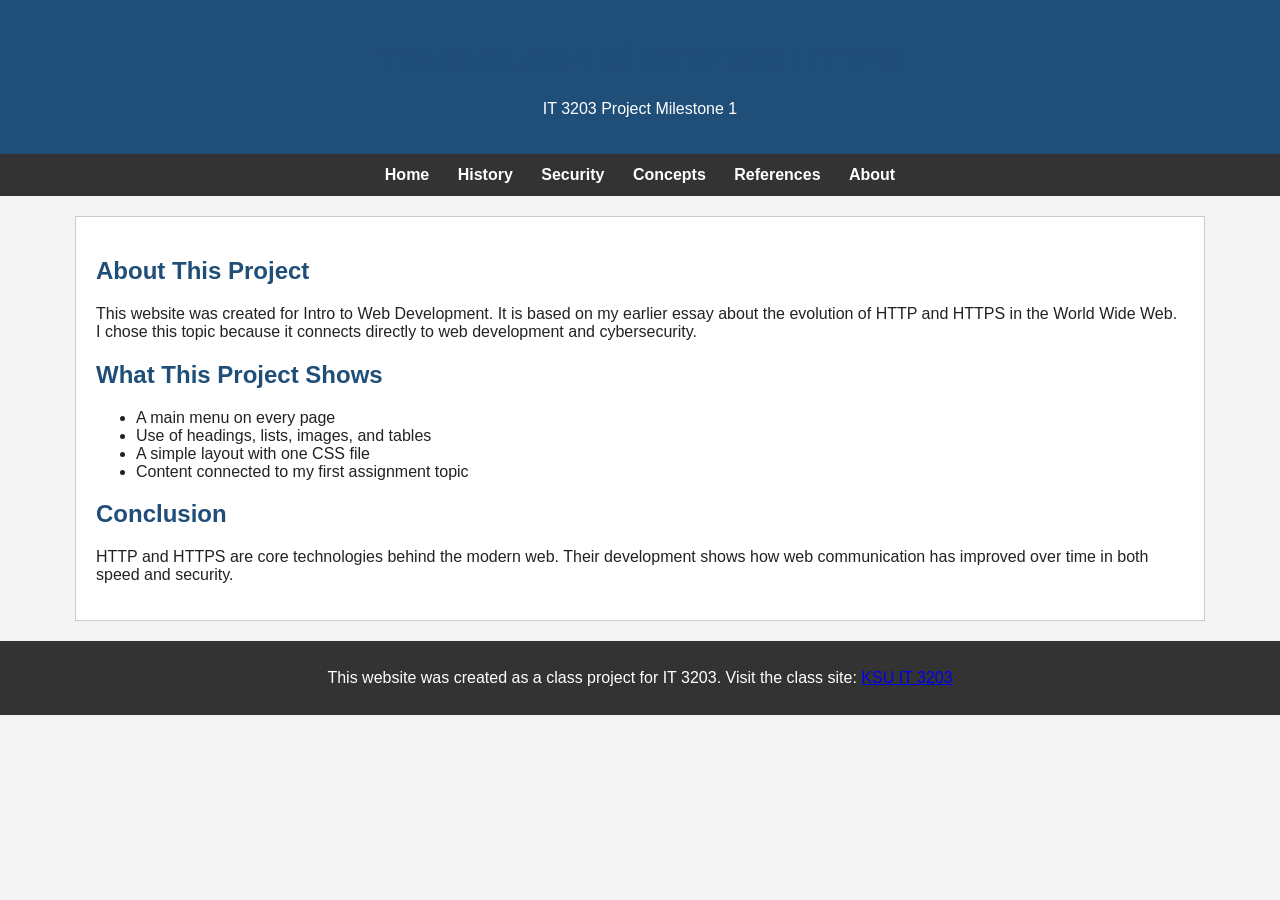
<file: about.html>
<!DOCTYPE html>
<html>
<head>
<title>About</title>
<link rel="stylesheet" href="styles.css">
</head>
<body>

<header>
<h1>The Evolution of HTTP and HTTPS</h1>
<p>IT 3203 Project Milestone 1</p>
</header>

<nav>
<a href="index.html">Home</a>
<a href="history.html">History</a>
<a href="security.html">Security</a>
<a href="concepts.html">Concepts</a>
<a href="references.html">References</a>
<a href="about.html">About</a>
</nav>

<div class="container">

<!-- About page -->
<h2>About This Project</h2>
<p>This website was created for Intro to Web Development. It is based on my earlier essay about the evolution of HTTP and HTTPS in the World Wide Web. I chose this topic because it connects directly to web development and cybersecurity.</p>

<h2>What This Project Shows</h2>
<ul>
<li>A main menu on every page</li>
<li>Use of headings, lists, images, and tables</li>
<li>A simple layout with one CSS file</li>
<li>Content connected to my first assignment topic</li>
</ul>

<h2>Conclusion</h2>
<p>HTTP and HTTPS are core technologies behind the modern web. Their development shows how web communication has improved over time in both speed and security.</p>

</div>

<footer>
<p>This website was created as a class project for IT 3203. 
Visit the class site: 
<a href="https://ksuweb.github.io/IT3203/" target="_blank">KSU IT 3203</a></p>
</footer>

</body>
</html>
</file>
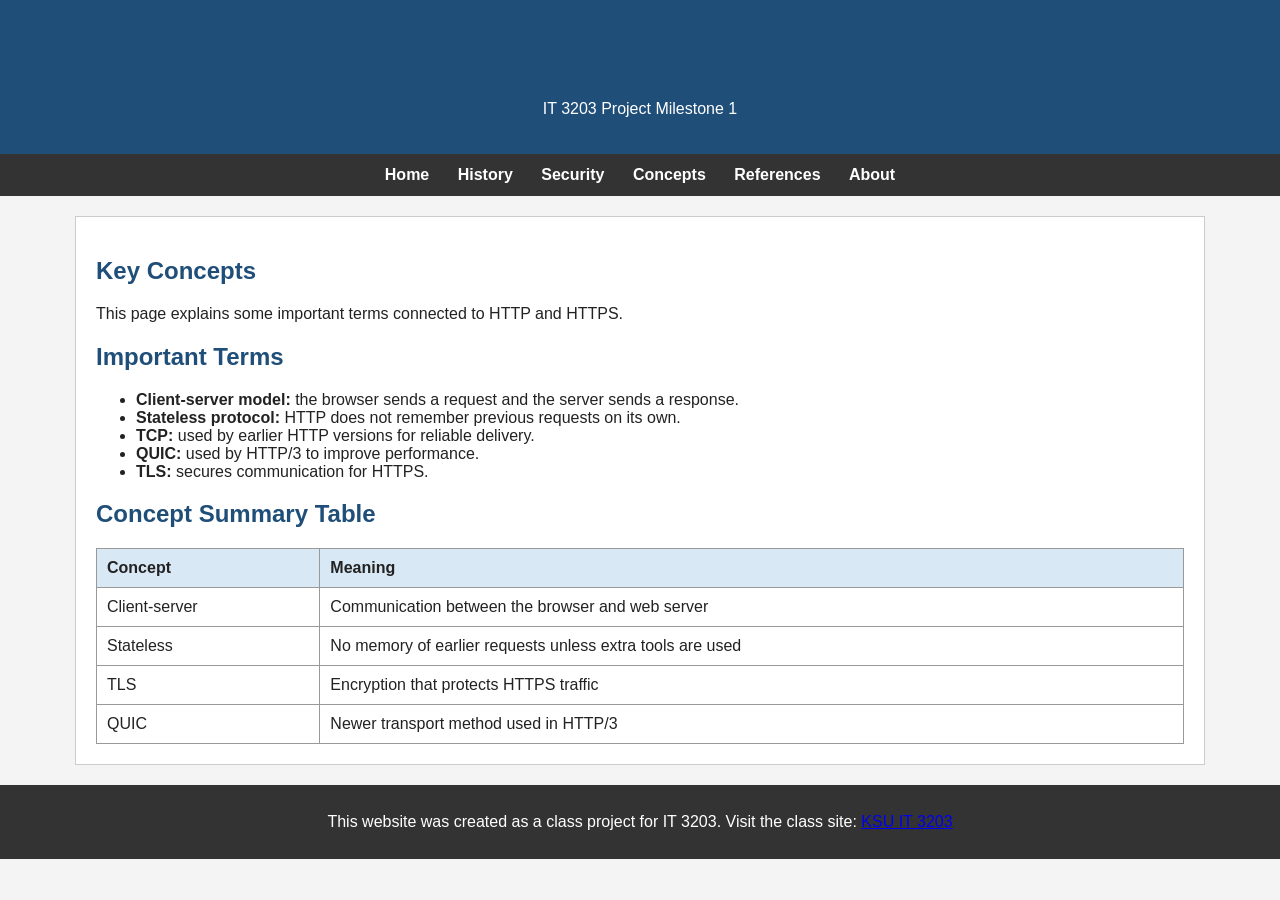
<file: concepts.html>
<!DOCTYPE html>
<html>
<head>
<title>Concepts</title>
<link rel="stylesheet" href="styles.css">
</head>
<body>

<header>
<h1>The Evolution of HTTP and HTTPS</h1>
<p>IT 3203 Project Milestone 1</p>
</header>

<nav>
<a href="index.html">Home</a>
<a href="history.html">History</a>
<a href="security.html">Security</a>
<a href="concepts.html">Concepts</a>
<a href="references.html">References</a>
<a href="about.html">About</a>
</nav>

<div class="container">

<!-- Concepts page -->
<h2>Key Concepts</h2>
<p>This page explains some important terms connected to HTTP and HTTPS.</p>

<h2>Important Terms</h2>
<ul>
<li><strong>Client-server model:</strong> the browser sends a request and the server sends a response.</li>
<li><strong>Stateless protocol:</strong> HTTP does not remember previous requests on its own.</li>
<li><strong>TCP:</strong> used by earlier HTTP versions for reliable delivery.</li>
<li><strong>QUIC:</strong> used by HTTP/3 to improve performance.</li>
<li><strong>TLS:</strong> secures communication for HTTPS.</li>
</ul>

<h2>Concept Summary Table</h2>
<table>
<tr>
<th>Concept</th>
<th>Meaning</th>
</tr>
<tr>
<td>Client-server</td>
<td>Communication between the browser and web server</td>
</tr>
<tr>
<td>Stateless</td>
<td>No memory of earlier requests unless extra tools are used</td>
</tr>
<tr>
<td>TLS</td>
<td>Encryption that protects HTTPS traffic</td>
</tr>
<tr>
<td>QUIC</td>
<td>Newer transport method used in HTTP/3</td>
</tr>
</table>

</div>

<footer>
<p>This website was created as a class project for IT 3203. 
Visit the class site: 
<a href="https://ksuweb.github.io/IT3203/" target="_blank">KSU IT 3203</a></p>
</footer>

</body>
</html>
</file>
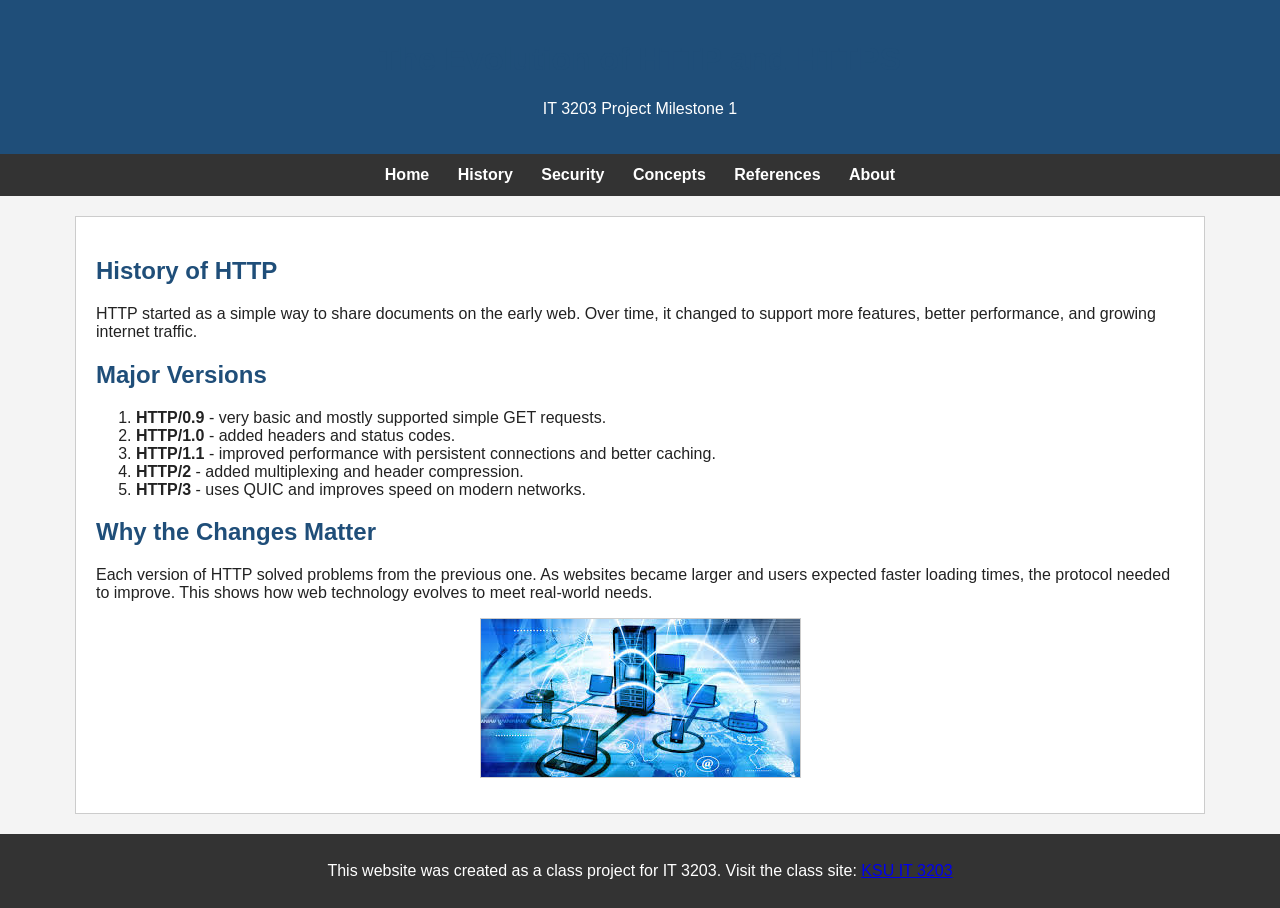
<file: history.html>
<!DOCTYPE html>
<html>
<head>
<title>History</title>
<link rel="stylesheet" href="styles.css">
</head>
<body>

<header>
<h1>The Evolution of HTTP and HTTPS</h1>
<p>IT 3203 Project Milestone 1</p>
</header>

<nav>
<a href="index.html">Home</a>
<a href="history.html">History</a>
<a href="security.html">Security</a>
<a href="concepts.html">Concepts</a>
<a href="references.html">References</a>
<a href="about.html">About</a>
</nav>

<div class="container">

<!-- History page -->
<h2>History of HTTP</h2>
<p>HTTP started as a simple way to share documents on the early web. Over time, it changed to support more features, better performance, and growing internet traffic.</p>

<h2>Major Versions</h2>
<ol>
<li><strong>HTTP/0.9</strong> - very basic and mostly supported simple GET requests.</li>
<li><strong>HTTP/1.0</strong> - added headers and status codes.</li>
<li><strong>HTTP/1.1</strong> - improved performance with persistent connections and better caching.</li>
<li><strong>HTTP/2</strong> - added multiplexing and header compression.</li>
<li><strong>HTTP/3</strong> - uses QUIC and improves speed on modern networks.</li>
</ol>

<h2>Why the Changes Matter</h2>
<p>Each version of HTTP solved problems from the previous one. As websites became larger and users expected faster loading times, the protocol needed to improve. This shows how web technology evolves to meet real-world needs.</p>

<img src="images/network.jpg" alt="Internet network image">
</div>

<footer>
<p>This website was created as a class project for IT 3203. 
Visit the class site: 
<a href="https://ksuweb.github.io/IT3203/" target="_blank">KSU IT 3203</a></p>
</footer>

</body>
</html>
</file>
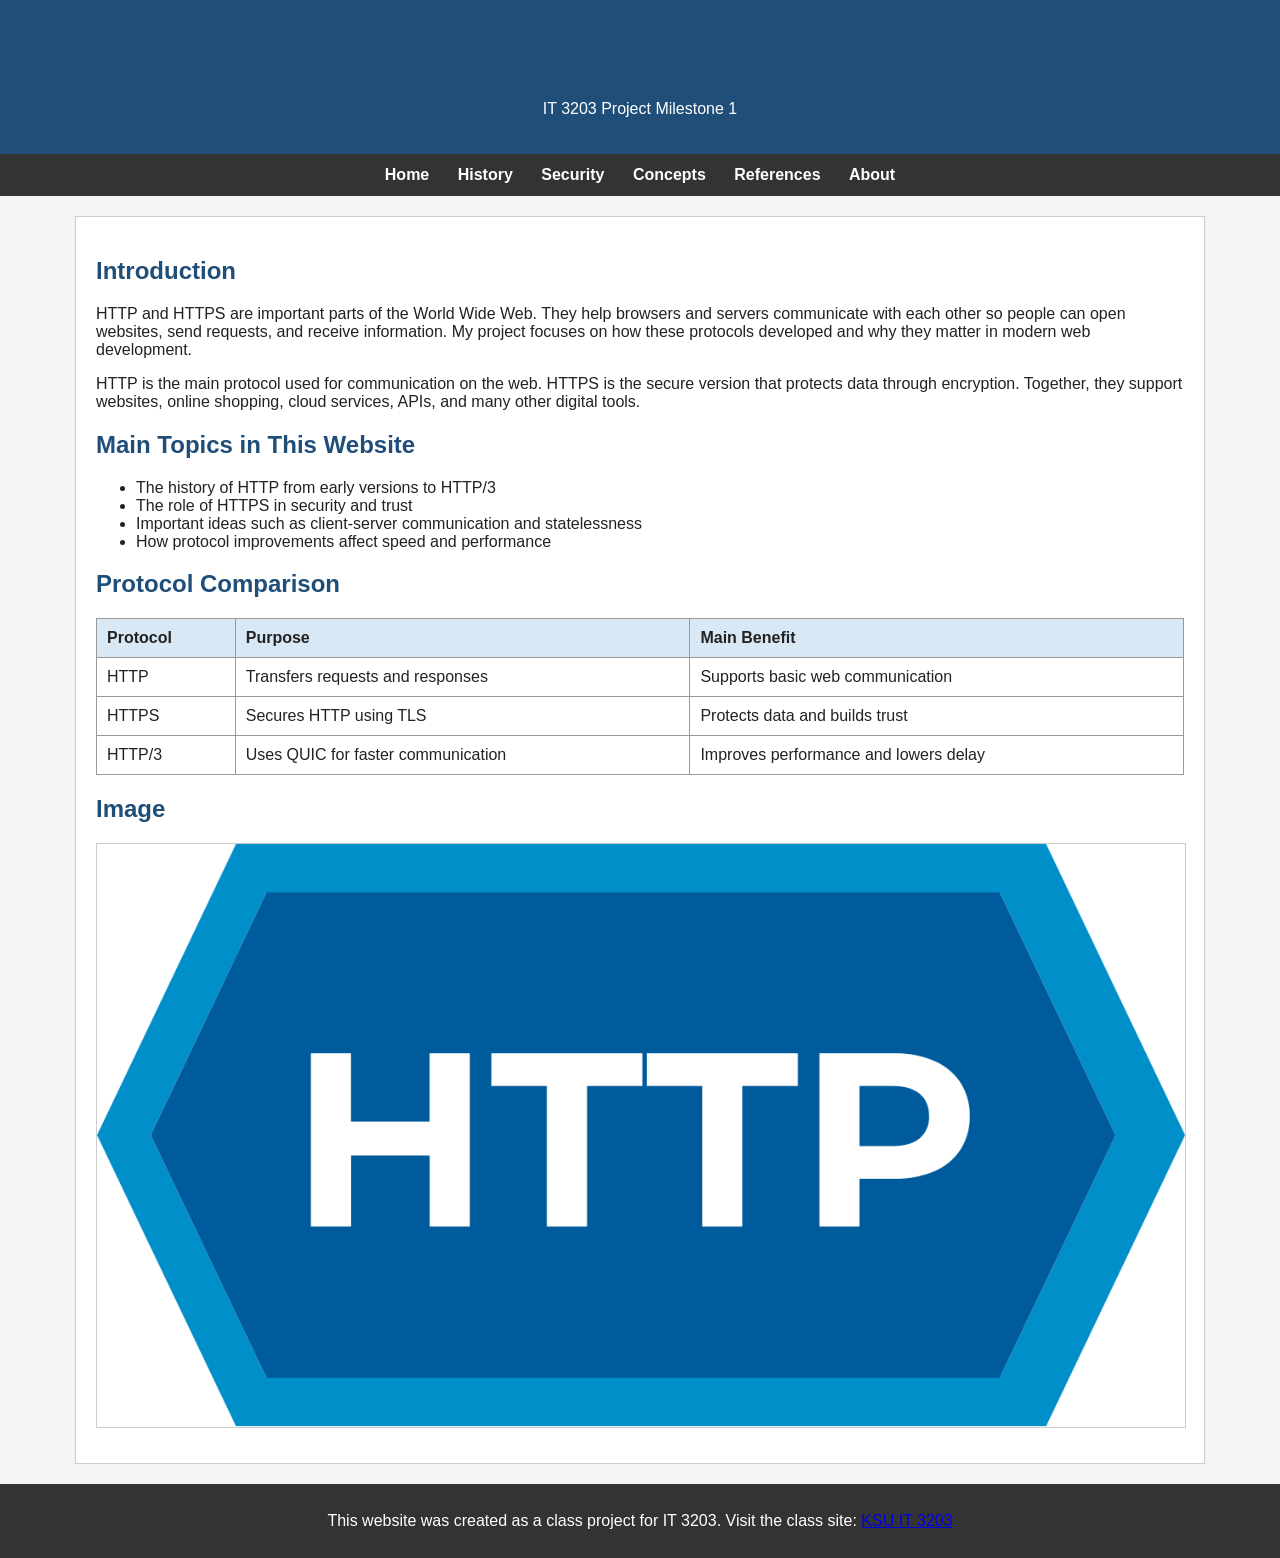
<file: index (2).html>
<!DOCTYPE html>
<html>
<head>
<title>Home</title>
<link rel="stylesheet" href="styles.css">
</head>
<body>

<header>
<h1>The Evolution of HTTP and HTTPS</h1>
<p>IT 3203 Project Milestone 1</p>
</header>

<nav>
<a href="index.html">Home</a>
<a href="history.html">History</a>
<a href="security.html">Security</a>
<a href="concepts.html">Concepts</a>
<a href="references.html">References</a>
<a href="about.html">About</a>
</nav>

<div class="container">

<!-- Home page -->
<h2>Introduction</h2>
<p>HTTP and HTTPS are important parts of the World Wide Web. They help browsers and servers communicate with each other so people can open websites, send requests, and receive information. My project focuses on how these protocols developed and why they matter in modern web development.</p>

<p>HTTP is the main protocol used for communication on the web. HTTPS is the secure version that protects data through encryption. Together, they support websites, online shopping, cloud services, APIs, and many other digital tools.</p>

<h2>Main Topics in This Website</h2>
<ul>
<li>The history of HTTP from early versions to HTTP/3</li>
<li>The role of HTTPS in security and trust</li>
<li>Important ideas such as client-server communication and statelessness</li>
<li>How protocol improvements affect speed and performance</li>
</ul>

<h2>Protocol Comparison</h2>
<table>
<tr>
<th>Protocol</th>
<th>Purpose</th>
<th>Main Benefit</th>
</tr>
<tr>
<td>HTTP</td>
<td>Transfers requests and responses</td>
<td>Supports basic web communication</td>
</tr>
<tr>
<td>HTTPS</td>
<td>Secures HTTP using TLS</td>
<td>Protects data and builds trust</td>
</tr>
<tr>
<td>HTTP/3</td>
<td>Uses QUIC for faster communication</td>
<td>Improves performance and lowers delay</td>
</tr>
</table>

<h2>Image</h2>
<img src="images/http.svg.png" alt="HTTP logo">
</div>

<footer>
<p>This website was created as a class project for IT 3203. 
Visit the class site: 
<a href="https://ksuweb.github.io/IT3203/" target="_blank">KSU IT 3203</a></p>
</footer>

</body>
</html>
</file>
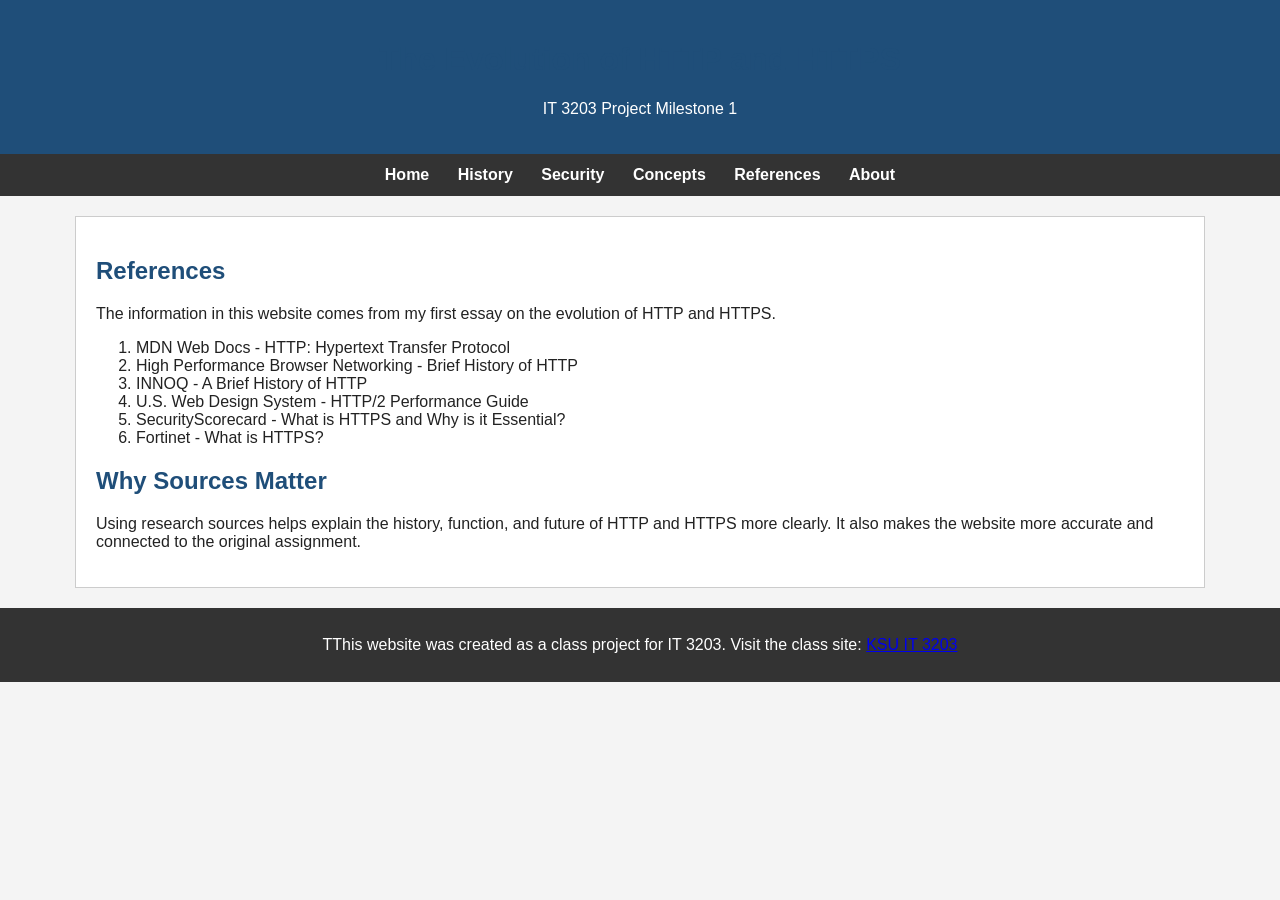
<file: references.html>
<!DOCTYPE html>
<html>
<head>
<title>References</title>
<link rel="stylesheet" href="styles.css">
</head>
<body>

<header>
<h1>The Evolution of HTTP and HTTPS</h1>
<p>IT 3203 Project Milestone 1</p>
</header>

<nav>
<a href="index.html">Home</a>
<a href="history.html">History</a>
<a href="security.html">Security</a>
<a href="concepts.html">Concepts</a>
<a href="references.html">References</a>
<a href="about.html">About</a>
</nav>

<div class="container">

<!-- References page -->
<h2>References</h2>
<p>The information in this website comes from my first essay on the evolution of HTTP and HTTPS.</p>

<ol>
<li>MDN Web Docs - HTTP: Hypertext Transfer Protocol</li>
<li>High Performance Browser Networking - Brief History of HTTP</li>
<li>INNOQ - A Brief History of HTTP</li>
<li>U.S. Web Design System - HTTP/2 Performance Guide</li>
<li>SecurityScorecard - What is HTTPS and Why is it Essential?</li>
<li>Fortinet - What is HTTPS?</li>
</ol>

<h2>Why Sources Matter</h2>
<p>Using research sources helps explain the history, function, and future of HTTP and HTTPS more clearly. It also makes the website more accurate and connected to the original assignment.</p>

</div>

<footer>
<p>TThis website was created as a class project for IT 3203. 
Visit the class site: 
<a href="https://ksuweb.github.io/IT3203/" target="_blank">KSU IT 3203</a></p>
</footer>

</body>
</html>
</file>
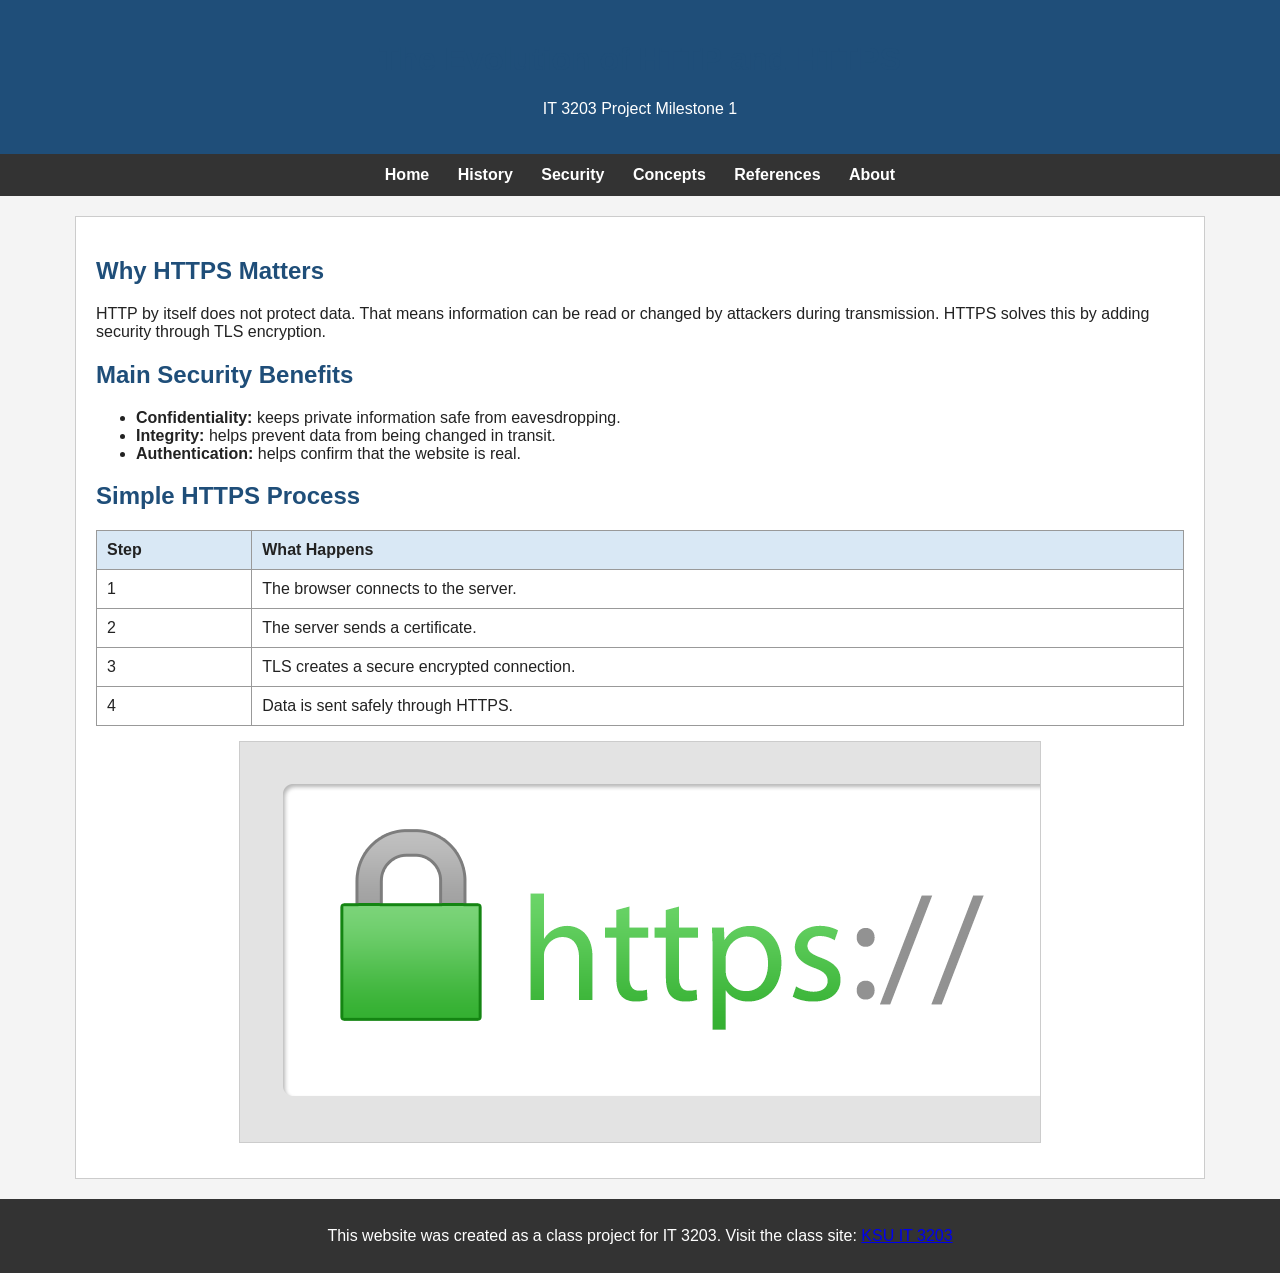
<file: security.html>
<!DOCTYPE html>
<html>
<head>
<title>Security</title>
<link rel="stylesheet" href="styles.css">
</head>
<body>

<header>
<h1>The Evolution of HTTP and HTTPS</h1>
<p>IT 3203 Project Milestone 1</p>
</header>

<nav>
<a href="index.html">Home</a>
<a href="history.html">History</a>
<a href="security.html">Security</a>
<a href="concepts.html">Concepts</a>
<a href="references.html">References</a>
<a href="about.html">About</a>
</nav>

<div class="container">

<!-- Security page -->
<h2>Why HTTPS Matters</h2>
<p>HTTP by itself does not protect data. That means information can be read or changed by attackers during transmission. HTTPS solves this by adding security through TLS encryption.</p>

<h2>Main Security Benefits</h2>
<ul>
<li><strong>Confidentiality:</strong> keeps private information safe from eavesdropping.</li>
<li><strong>Integrity:</strong> helps prevent data from being changed in transit.</li>
<li><strong>Authentication:</strong> helps confirm that the website is real.</li>
</ul>

<h2>Simple HTTPS Process</h2>
<table>
<tr>
<th>Step</th>
<th>What Happens</th>
</tr>
<tr>
<td>1</td>
<td>The browser connects to the server.</td>
</tr>
<tr>
<td>2</td>
<td>The server sends a certificate.</td>
</tr>
<tr>
<td>3</td>
<td>TLS creates a secure encrypted connection.</td>
</tr>
<tr>
<td>4</td>
<td>Data is sent safely through HTTPS.</td>
</tr>
</table>

<img src="images/lock.svg.png" alt="HTTPS padlock image">
</div>

<footer>
<p>This website was created as a class project for IT 3203. 
Visit the class site: 
<a href="https://ksuweb.github.io/IT3203/" target="_blank">KSU IT 3203</a></p>
</footer>

</body>
</html>
</file>
<file: styles.css>
body {
font-family: Arial, sans-serif;
margin: 0;
background-color: #f4f4f4;
color: #222;
}

header {
background-color: #1f4e79;
color: white;
padding: 20px;
text-align: center;
}

nav {
background-color: #333;
padding: 12px;
text-align: center;
}

nav a {
color: white;
text-decoration: none;
margin: 0 12px;
font-weight: bold;
}

nav a:hover {
text-decoration: underline;
}

.container {
width: 85%;
margin: 20px auto;
background-color: white;
padding: 20px;
border: 1px solid #ccc;
}

h1, h2 {
color: #1f4e79;
}

img {
max-width: 100%;
height: auto;
display: block;
margin: 15px auto;
border: 1px solid #ccc;
}

table {
width: 100%;
border-collapse: collapse;
margin-top: 15px;
}

th, td {
border: 1px solid #999;
padding: 10px;
text-align: left;
}

th {
background-color: #d9e8f5;
}

footer {
background-color: #333;
color: white;
text-align: center;
padding: 12px;
margin-top: 20px;
}
</file>
